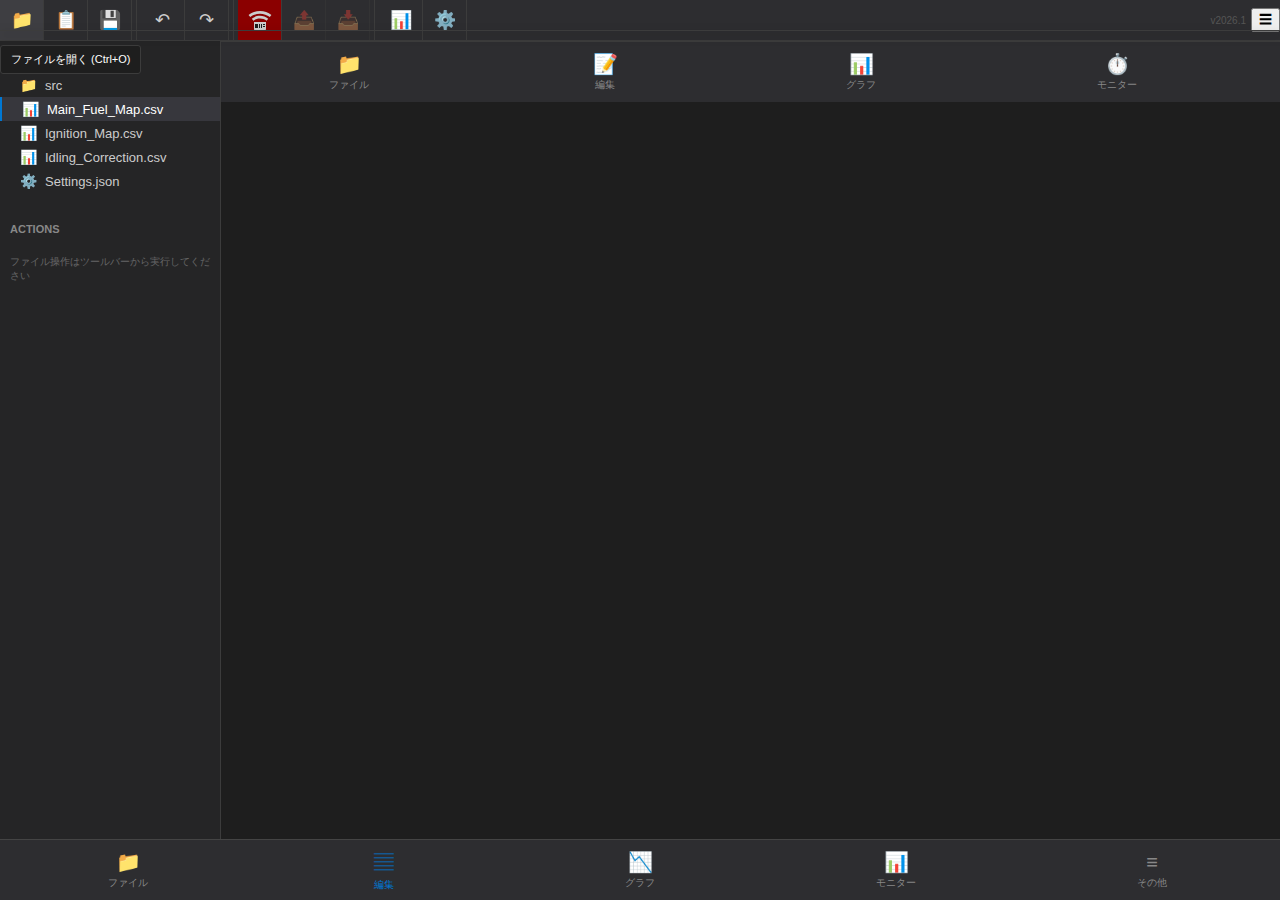
<file: index.html>
﻿<!DOCTYPE html>
<html lang="ja">

<head>
    <meta charset="UTF-8">
    <meta name="viewport"
        content="width=device-width, initial-scale=1.0, maximum-scale=1.0, user-scalable=no, viewport-fit=cover">
    <meta name="apple-mobile-web-app-capable" content="yes">
    <meta name="apple-mobile-web-app-status-bar-style" content="black-translucent">
    <link rel="manifest" href="manifest.json">
    <title>ECU Map Studio 2026</title>
    <!-- Offline Plotly Library -->
    <script src="lib/plotly.min.js"></script>
    <!-- Custom Styles -->
    <!-- Custom Styles -->
    <link rel="stylesheet" href="css/style.css?v=debug_152">
    <style>
        /* CRITICAL FALLBACK FOR BOTTOM NAV - INLINE FLEX ARCHITECTURE */
        #bottom-nav {
            display: flex !important;
            flex-direction: row !important;
            justify-content: space-around !important;
            align-items: center !important;

            /* FUNDAMENTAL CHANGE: NO FIXED POSITION */
            position: relative !important;
            flex-shrink: 0 !important;

            width: 100% !important;
            height: 60px !important;
            /* Content height */

            z-index: 9990 !important;
            /* High but allows Popups above */
            background: #2d2d30 !important;
            border-top: 1px solid #3c3c3c !important;

            /* Handle Safe Area correctly with content-box */
            box-sizing: content-box !important;
            padding-bottom: env(safe-area-inset-bottom);
            padding-bottom: constant(safe-area-inset-bottom);
        }

        /* CRITICAL: Ensure Edit Popup is above Bottom Nav */
        #cell-popup {
            z-index: 10000 !important;
            position: fixed !important;
            bottom: 0 !important;
            left: 0 !important;
            right: 0 !important;
            margin: auto !important;
            /* Ensure it is centered or fills logic */
        }

        .nav-item {
            background: transparent !important;
            border: none !important;
            color: #888 !important;
            display: flex !important;
            flex-direction: column !important;
            align-items: center !important;
            justify-content: center !important;
            font-size: 10px !important;
            width: 100% !important;
            height: 60px !important;
            /* Explicit height */
            cursor: pointer !important;
            padding: 0 !important;
            margin: 0 !important;
        }

        .nav-item.active {
            color: #0078d4 !important;
        }

        .nav-icon {
            font-size: 20px !important;
            margin-bottom: 2px !important;
            display: block !important;
        }

        /* CRITICAL: Force Cell Popup Visibility when active */
        #cell-popup.active {
            display: flex !important;
            visibility: visible !important;
            opacity: 1 !important;
            z-index: 20000 !important;
            /* Higher than Bottom Nav (9990) */
            bottom: 70px !important;
            /* Above bottom nav */
            position: fixed !important;
            background: #252526 !important;
            border: 1px solid #0078d4 !important;
            box-shadow: 0 0 20px rgba(0, 0, 0, 0.8) !important;
        }
    </style>
    <script>
        window.onerror = function (msg, url, line, col, error) {
            alert("JS Error: " + msg + "\nLine: " + line);
            console.error("JS Error:", msg, line, error);
            return false;
        };
    </script>
</head>

<body style="box-sizing: border-box; background: #1e1e1e; padding-top: 0 !important; overflow: hidden;">

    <div id="toolbar">
        <button class="toolbar-btn" data-tooltip="ファイルを開く (Ctrl+O)" onclick="openFile()">📁</button>
        <button class="toolbar-btn" data-tooltip="基準ファイルを開く (Ctrl+Shift+O)" onclick="openBaseFile()">📋</button>
        <button class="toolbar-btn" data-tooltip="保存 (Ctrl+S)" onclick="saveFile()">💾</button>



        <div class="toolbar-separator"></div>

        <button class="toolbar-btn" data-tooltip="元に戻す (Ctrl+Z)" onclick="undo()" id="btn-undo">↶</button>
        <button class="toolbar-btn" data-tooltip="やり直し (Ctrl+Y)" onclick="redo()" id="btn-redo">↷</button>

        <div class="toolbar-separator"></div>

        <button class="toolbar-btn ecu-disconnected" data-tooltip="ECUに接続" onclick="toggleECUConnection()"
            id="btn-ecu-connect">
            <!-- WiFi + ECU Icon -->
            <svg viewBox="0 0 24 24" class="icon-svg">
                <!-- WiFi Arcs -->
                <path
                    d="M12 3c4.284 0 8.232 1.452 11.416 3.96l-1.632 2.04C19.124 7.02 15.732 5.76 12 5.76c-3.744 0-7.14 1.26-9.784 3.24L0.584 6.96C3.768 4.452 7.716 3 12 3z"
                    fill="currentColor" />
                <path
                    d="M12 7.8c3.084 0 5.928 1.044 8.22 2.844l-1.632 2.04C16.92 11.4 14.568 10.56 12 10.56c-2.58 0-4.932 0.84-6.588 2.124l-1.632-2.04C6.072 8.844 8.916 7.8 12 7.8z"
                    fill="currentColor" />
                <!-- ECU Box below -->
                <path d="M6 14h12v7c0 1.1-0.9 2-2 2H8c-1.1 0-2-0.9-2-2v-7z" fill="currentColor" />
                <rect x="7" y="16" width="3" height="4" fill="var(--bg)" />
                <rect x="11" y="16" width="1" height="4" fill="var(--bg)" />
                <rect x="13" y="16" width="1" height="4" fill="var(--bg)" />
                <rect x="15" y="16" width="2" height="1" fill="var(--bg)" />
                <rect x="15" y="18" width="2" height="1" fill="var(--bg)" />
            </svg>
        </button>
        <button class="toolbar-btn" data-tooltip="ECUに書き込み (Ctrl+W)" onclick="writeToECU()" id="btn-write"
            disabled>📤</button>
        <button class="toolbar-btn" data-tooltip="ECUから読み取り (Ctrl+R)" onclick="readFromECU()" id="btn-read"
            disabled>📥</button>

        <div class="toolbar-separator"></div>

        <button class="toolbar-btn" data-tooltip="グラフ表示 (Ctrl+G)" onclick="toggleGraph()" id="btn-graph">📊</button>
        <button class="toolbar-btn" data-tooltip="設定 (Ctrl+,)" onclick="toggleSettings()" id="btn-settings">⚙️</button>

        <!-- Debug Info -->
        <span id="debug-info" style="font-size:10px; color:#555; margin-left: auto; margin-right: 5px;">v2026.1</span>

        <!-- Hamburger for Mobile -->
        <button id="hamburger-btn" onclick="toggleExplorer()">☰</button>
    </div>


    <!-- MOVED NAVIGATION TO TOP OF DOM (BUT VISUALLY FIXED) -->
    <!-- DEBUG POSITION: TOP 200px -->
    <!-- MOVED NAVIGATION TO TOP OF DOM (BUT VISUALLY FIXED) -->
    <div id="main-nav"
        style="touch-action: none; display: flex !important; z-index: 2147483647 !important; position: fixed !important; top: auto !important; bottom: 0 !important; left: 0 !important; width: 100% !important; min-height: 60px !important; background: #2d2d30 !important; border-top: 1px solid #444 !important; align-items: center; justify-content: space-around; padding-bottom: env(safe-area-inset-bottom);">
        <button class="nav-item" onclick="switchTab('file')" id="nav-file">
            <span class="nav-icon">📁</span>
            <span>ファイル</span>
        </button>
        <button class="nav-item active" onclick="switchTab('editor')" id="nav-editor">
            <span class="nav-icon">▤</span>
            <span>編集</span>
        </button>
        <button class="nav-item" onclick="switchTab('graph')" id="nav-graph">
            <span class="nav-icon">📉</span>
            <span>グラフ</span>
        </button>
        <button class="nav-item" onclick="switchTab('monitor')" id="nav-monitor">
            <span class="nav-icon">📊</span>
            <span>モニター</span>
        </button>
        <button class="nav-item" onclick="toggleSettings()" id="nav-menu">
            <span class="nav-icon">≡</span>
            <span>その他</span>
        </button>
    </div>


    <!-- Main Views -->
    <!-- EDIT POPUP (v2) - Restored Full Features -->


    <!-- メインコンテナ: サイドバーとコンテンツ部分 -->
    <div id="main-container">
        <!-- サイドバー -->
        <div id="explorer">
            <div class="explorer-header">EXPLORER: PROJECT</div>
            <div class="tree-item"><span class="tree-icon">📁</span> src</div>
            <div class="tree-item active"><span class="tree-icon">📊</span> Main_Fuel_Map.csv</div>
            <div class="tree-item"><span class="tree-icon">📊</span> Ignition_Map.csv</div>
            <div class="tree-item"><span class="tree-icon">📊</span> Idling_Correction.csv</div>
            <div class="tree-item"><span class="tree-icon">⚙️</span> Settings.json</div>

            <div class="explorer-header" style="margin-top:20px;">ACTIONS</div>
            <div style="padding: 0 10px;">
                <p style="font-size: 10px; color: #666; margin: 10px 0;">ファイル操作はツールバーから実行してください</p>
            </div>
        </div>

        <!-- コンテンツエリア -->
        <div id="content-area">

            <!-- 1. エディタビュー -->
            <div id="editor-view" class="view-section active"
                style="padding-top: 0 !important; gap: 0 !important; justify-content: flex-start !important;">
                <style>
                    /* Mobile Info Bar - Fixed above RPM Labels */
                    #mobile-info-bar {
                        display: none;
                        position: sticky;
                        top: 0;
                        left: 0;
                        width: 100%;
                        height: 30px;
                        background: #2d2d30;
                        border-bottom: 1px solid #3c3c3c;
                        color: #ccc;
                        font-size: 11px;
                        z-index: 10000;
                        /* High z-index */
                        align-items: center;
                        justify-content: space-between;
                        padding: 0 10px;
                        box-sizing: border-box;
                    }

                    @media (max-width: 1024px) {
                        #mobile-info-bar {
                            display: flex;
                        }
                    }
                </style>
                <div id="mobile-info-bar"
                    style="display: flex !important; background: #2d2d30 !important; color: #ccc !important; width: 100%; height: 30px; z-index: 99999; border-bottom: 1px solid #3c3c3c; box-sizing: border-box; flex-shrink: 0;">
                    <span id="info-filename"
                        style="max-width: 50%; overflow: hidden; text-overflow: ellipsis; white-space: nowrap;">New_Map.csv
                        (debug_152)</span>
                    <span id="info-values" style="font-family: 'Consolas', monospace; font-size: 11px;">Orig: - / Curr:
                        -</span>
                </div>

                <!-- Info Section REMOVED to fix gap (User Request) -->
                <!-- Info Drawer (Swipe Down) -->
                <div id="file-info-drawer"
                    style="position: fixed; top: 30px; left: 0; width: 100%; height: 0; background: #252526; border-bottom: 1px solid #3c3c3c; z-index: 50000; overflow: hidden; transition: height 0.3s ease; box-shadow: 0 4px 10px rgba(0,0,0,0.5);">
                    <div
                        style="padding: 15px; font-size: 13px; color: #eee; display: flex; flex-direction: column; gap: 8px;">
                        <div style="display: flex; justify-content: space-between;">
                            <span style="color:#888;">File:</span>
                            <span id="drawer-filename">Example_Map.csv</span>
                        </div>
                        <div style="display: flex; justify-content: space-between;">
                            <span style="color:#888;">Date:</span>
                            <span id="drawer-date">2026/02/06 23:30</span>
                        </div>
                        <div style="display: flex; justify-content: space-between;">
                            <span style="color:#888;">Size:</span>
                            <span id="drawer-size">12 KB</span>
                        </div>
                        <div style="text-align: center; margin-top: 5px; color: #555; font-size: 10px;">
                            (Swipe up to close)
                        </div>
                    </div>
                </div>

                <div id="map-section" style="margin-top: 0 !important; height: 100%;">
                    <div id="table-wrapper">
                        <div id="headerRow" class="header-row" style="margin-top: 0 !important; top: 0 !important;">
                        </div>
                        <!-- 正しいクラス名: grid-container -->
                        <div id="mapGrid" class="grid-container" style="margin-top: 0 !important;"></div>
                    </div>
                    <!-- Spacer for scrolling bottom rows above popup -->
                    <div style="height: 90px; width: 100%; flex-shrink: 0;"></div>
                </div>
            </div>

            <!-- 2. モニタービュー -->
            <div id="monitor-view" class="view-section" style="display:none; flex-direction: column; height: 100%;">
                <!-- Header: Title + Connect (Restored with 0 top padding) -->
                <div
                    style="display: flex; justify-content: space-between; align-items: center; padding: 0 10px 10px 10px; border-bottom: 1px solid #3c3c3c; margin-top: 0;">
                    <h2 style="color: #ccc; margin: 0; font-size: 18px;">モニター</h2>
                    <button onclick="monitor.toggleConnection()" class="btn-connect"
                        style="background: #0078d4; color: white; border: none; padding: 6px 15px; border-radius: 4px; cursor: pointer;">未接続</button>
                </div>

                <!-- Connection Status / URL (Hidden/Collapsed) -->
                <div class="monitor-header"
                    style="display: none; padding: 10px; border-bottom: 1px solid #3c3c3c; gap: 10px; align-items: center; justify-content: space-between; margin-bottom: 10px;">
                    <div style="font-weight: bold; color: #888;">モニター</div>
                    <!-- Recording Timer -->
                    <div id="recording-timer"
                        style="color: #ff4444; font-weight: bold; font-family: monospace; display: none;">00:00</div>
                </div>
                <!-- Monitor Global Actions -->
                <!-- Monitor Global Actions Removed from Top -->

                <div class="monitor-content"
                    style="flex: 1; padding: 10px; padding-bottom: 180px; overflow-y: scroll; scrollbar-width: none; -ms-overflow-style: none;">
                    <!-- Hide Scrollbar for Chrome/Safari/Edge -->
                    <style>
                        .monitor-content::-webkit-scrollbar {
                            display: none;
                        }
                    </style>
                    <div class="monitor-grid">
                        <div class="monitor-card">
                            <div
                                style="width:100%; display:flex; justify-content:space-between; align-items:center; margin-bottom: 2px;">
                                <div class="monitor-label">RPM</div>
                                <input type="checkbox" class="monitor-toggle" data-key="rpm" checked>
                            </div>
                            <div class="monitor-value" id="val-rpm">---</div>
                            <div class="monitor-unit">rev/min</div>
                        </div>
                        <div class="monitor-card">
                            <div
                                style="width:100%; display:flex; justify-content:space-between; align-items:center; margin-bottom: 2px;">
                                <div class="monitor-label">TPS</div>
                                <input type="checkbox" class="monitor-toggle" data-key="tp" checked>
                            </div>
                            <div class="monitor-value" id="val-tp">---</div>
                            <div class="monitor-unit">%</div>
                        </div>
                        <div class="monitor-card">
                            <div
                                style="width:100%; display:flex; justify-content:space-between; align-items:center; margin-bottom: 2px;">
                                <div class="monitor-label">MAP 0</div>
                                <input type="checkbox" class="monitor-toggle" data-key="map0">
                            </div>
                            <div class="monitor-value" id="val-map0">---</div>
                            <div class="monitor-unit">kPa</div>
                        </div>
                        <div class="monitor-card">
                            <div
                                style="width:100%; display:flex; justify-content:space-between; align-items:center; margin-bottom: 2px;">
                                <div class="monitor-label">MAP 1</div>
                                <input type="checkbox" class="monitor-toggle" data-key="map1">
                            </div>
                            <div class="monitor-value" id="val-map1">---</div>
                            <div class="monitor-unit">kPa</div>
                        </div>
                        <div class="monitor-card">
                            <div
                                style="width:100%; display:flex; justify-content:space-between; align-items:center; margin-bottom: 2px;">
                                <div class="monitor-label">IAT</div>
                                <input type="checkbox" class="monitor-toggle" data-key="iat">
                            </div>
                            <div class="monitor-value" id="val-iat">---</div>
                            <div class="monitor-unit">°C</div>
                        </div>
                        <div class="monitor-card">
                            <div
                                style="width:100%; display:flex; justify-content:space-between; align-items:center; margin-bottom: 2px;">
                                <div class="monitor-label">EOT</div>
                                <input type="checkbox" class="monitor-toggle" data-key="eot">
                            </div>
                            <div class="monitor-value" id="val-eot">---</div>
                            <div class="monitor-unit">°C</div>
                        </div>
                        <div class="monitor-card">
                            <div
                                style="width:100%; display:flex; justify-content:space-between; align-items:center; margin-bottom: 2px;">
                                <div class="monitor-label">VOLT</div>
                                <input type="checkbox" class="monitor-toggle" data-key="vol">
                            </div>
                            <div class="monitor-value" id="val-vol">---</div>
                            <div class="monitor-unit">V</div>
                        </div>
                        <div class="monitor-card">
                            <div
                                style="width:100%; display:flex; justify-content:space-between; align-items:center; margin-bottom: 2px;">
                                <div class="monitor-label">ATM</div>
                                <input type="checkbox" class="monitor-toggle" data-key="ap">
                            </div>
                            <div class="monitor-value" id="val-ap">---</div>
                            <div class="monitor-unit">hPa</div>
                        </div>
                    </div>
                </div>

                <!-- Fixed Bottom Controls: Log + Buttons (Sits on top of Menu) -->
                <div
                    style="position: fixed; bottom: calc(60px + env(safe-area-inset-bottom)); left: 0; width: 100%; z-index: 10005; background: #252526; border-top: 1px solid #3c3c3c; display: flex; flex-direction: column;">
                    <!-- Real-time Data Log -->
                    <div id="monitor-log-wrapper"
                        style="height: 78px; display: flex; flex-direction: column; background: #1e1e1e; padding: 5px; border-bottom: 1px solid #3c3c3c;">
                        <div style="font-size: 10px; color: #666; margin-bottom: 2px;">Data Log</div>
                        <div id="monitor-log-display"
                            style="flex: 1; overflow-y: hidden; font-family: 'Consolas', monospace; font-size: 11px; color: #0f0; white-space: pre; line-height: 1.1;">
                        </div>
                    </div>

                    <!-- Monitor Footer Actions -->
                    <div style="padding: 10px; display: flex; flex-direction: column; gap: 10px; background: #252526;">
                        <!-- Timer Always Visible Strategy -->
                        <div style="display: flex; justify-content: center; align-items: baseline; gap: 5px;">
                            <div id="recording-timer"
                                style="display:block; min-height: 24px; text-align: center; font-family: 'Consolas', monospace; font-size: 20px; color: #666; font-weight: bold;">
                                00:00.0</div>
                            <span style="font-size: 10px; color: #666;">(Max 3 min)</span>
                        </div>
                        <div style="display: flex; gap: 10px; width: 100%;">
                            <!-- Record Button (Left) -->
                            <button id="btn-record-all" class="btn-monitor-global" onclick="monitor.toggleRecording()"
                                style="flex:1; display:flex; gap:8px; justify-content:center; align-items:center; font-weight:bold;">
                                <span style="color:#ff4444; font-size:18px;">⏺</span> <span>記録</span>
                            </button>
                            <!-- Save Button (Right) -->
                            <button id="btn-save-all" class="btn-monitor-global" onclick="monitor.saveLog()" disabled
                                style="flex:1; display:flex; gap:8px; justify-content:center; align-items:center; font-weight:bold;">
                                <span style="font-size:18px;">💾</span> <span>保存</span>
                            </button>
                        </div>
                        <style>
                            .monitor-grid {
                                display: grid;
                                grid-template-columns: repeat(auto-fill, minmax(140px, 1fr));
                                gap: 10px;
                            }

                            .monitor-card {
                                background: #252526;
                                border: 1px solid #3c3c3c;
                                border-radius: 6px;
                                padding: 10px;
                                display: flex;
                                flex-direction: column;
                                align-items: center;
                                overflow: hidden;
                            }

                            .monitor-label {
                                font-size: 12px;
                                color: #888;
                                margin-bottom: 5px;
                            }

                            .monitor-value {
                                font-size: 24px;
                                font-family: 'Consolas', monospace;
                                color: #fff;
                                font-weight: bold;
                            }

                            .monitor-unit {
                                font-size: 10px;
                                color: #666;
                                margin-top: 2px;
                            }

                            .btn-monitor-global {
                                background: #3c3c3c;
                                border: 1px solid #555;
                                color: #ccc;
                                padding: 8px;
                                border-radius: 4px;
                                cursor: pointer;
                            }

                            .btn-monitor-global:active {
                                background: #0078d4;
                                color: white;
                            }
                        </style>
                    </div>
                </div>
            </div>

            <!-- 3. ファイルビュー -->
            <div id="file-view" class="view-section"
                style="display:none; flex-direction: column; height: 100%; padding-top: 80px; box-sizing: border-box;">

                <div class="file-list-header"
                    style="display: flex; flex-direction: column; align-items: stretch; gap: 5px; padding: 0 10px 10px 10px; border-bottom: 1px solid #3c3c3c; margin-bottom: 0; margin-top: 0; user-select: none; -webkit-user-select: none; position: fixed; top: 0; left: 0; width: 100%; z-index: 500; background: #2d2d30; padding-top: max(10px, env(safe-area-inset-top)); box-sizing: border-box;">
                    <!-- Top Row: Title + Connect (Restored) -->
                    <div style="display: flex; justify-content: space-between; align-items: center; width: 100%;">
                        <div class="file-view-title" style="font-weight: bold; color: #ccc; font-size: 16px;">設定項目</div>
                        <button onclick="monitor.toggleConnection()" class="btn-connect"
                            style="background: #0078d4; color: white; border: none; padding: 4px 12px; border-radius: 4px; font-size: 12px;">未接続</button>
                    </div>

                    <!-- Bottom Row: Toggles (Right Aligned) -->
                    <div class="toggle-container"
                        style="width: 100%; display: flex; justify-content: flex-end; align-items: center;">
                        <span style="font-size: 11px; color: #888; margin-right: 5px;">BASIC</span>
                        <label class="switch">
                            <input type="checkbox" id="mode-toggle" onchange="toggleFileMode()">
                            <span class="slider round"></span>
                        </label>
                        <span
                            style="font-size: 11px; color: #888; margin-left: 5px; white-space: nowrap;">ADVANCE</span>
                    </div>
                </div>

                <div class="file-list" style="flex: 1; overflow-y: auto; padding: 0 10px; padding-bottom: 80px;">
                    <!-- Fuel Map (Existing) -->
                    <div class="file-item active" onclick="selectFileItem(this, 'fuel')" id="file-item-fuel">
                        <div class="file-item-header">
                            <span>燃料マップ</span>
                            <div class="file-item-actions">
                                <span class="badge status-edited">編集済</span>
                                <span class="badge status-synced">転送済</span>
                            </div>
                        </div>
                        <div class="file-item-sub">
                            <button class="sub-btn active"
                                onclick="event.stopPropagation(); selectMapSlot('fuel', 1)">1</button>
                            <button class="sub-btn"
                                onclick="event.stopPropagation(); selectMapSlot('fuel', 2)">2</button>
                            <button class="sub-btn"
                                onclick="event.stopPropagation(); selectMapSlot('fuel', 3)">3</button>
                            <button class="sub-btn"
                                onclick="event.stopPropagation(); selectMapSlot('fuel', 4)">4</button>
                        </div>
                    </div>

                    <!-- Map Selection Group (Updated: Selectable + Badges on Right) -->
                    <div class="file-item" onclick="selectFileItem(this, 'map_sel')">
                        <div class="file-item-header">
                            <span>マップ選択</span>
                            <div class="file-item-actions">
                                <span class="badge status-edited">編集済</span>
                                <span class="badge status-synced">転送済</span>
                            </div>
                        </div>
                        <div class="file-item-sub"
                            style="display:flex; flex-direction:column; gap:5px; padding-bottom:5px;">
                            <div style="display:flex; align-items:center; gap:10px;">
                                <span style="font-size:10px; color:#888; width:30px;">優先</span>
                                <div style="flex:1; display:flex; gap:2px;">
                                    <button id="btn-prio-1" class="sub-btn active"
                                        onclick="event.stopPropagation(); selectPriorityMap(1)">1</button>
                                    <button id="btn-prio-2" class="sub-btn"
                                        onclick="event.stopPropagation(); selectPriorityMap(2)">2</button>
                                    <button id="btn-prio-3" class="sub-btn"
                                        onclick="event.stopPropagation(); selectPriorityMap(3)">3</button>
                                    <button id="btn-prio-4" class="sub-btn"
                                        onclick="event.stopPropagation(); selectPriorityMap(4)">4</button>
                                </div>
                            </div>
                            <div style="display:flex; align-items:center; gap:10px;">
                                <span style="font-size:10px; color:#888; width:30px;">次点</span>
                                <div style="flex:1; display:flex; gap:2px;">
                                    <button id="btn-next-1" class="sub-btn"
                                        onclick="event.stopPropagation(); selectNextMap(1)">1</button>
                                    <button id="btn-next-2" class="sub-btn active"
                                        onclick="event.stopPropagation(); selectNextMap(2)">2</button>
                                    <button id="btn-next-3" class="sub-btn"
                                        onclick="event.stopPropagation(); selectNextMap(3)">3</button>
                                    <button id="btn-next-4" class="sub-btn"
                                        onclick="event.stopPropagation(); selectNextMap(4)">4</button>
                                </div>
                            </div>
                        </div>
                    </div>

                    <!-- ADVANCE Group (Wrapped for Toggle) -->
                    <div class="adv-only-wrapper">
                        <!-- Advanced Items -->
                        <div class="file-item" onclick="selectFileItem(this, 'fuel_idle')">
                            <div class="file-item-header">
                                <span>アイドリング時燃料マップ</span>
                                <div class="file-item-actions">
                                    <span class="badge status-edited">編集済</span>
                                    <span class="badge status-synced">転送済</span>
                                </div>
                            </div>
                        </div>
                        <div class="file-item" onclick="selectFileItem(this, 'start_inj')">
                            <div class="file-item-header">
                                <span>始動時噴射</span>
                                <div class="file-item-actions">
                                    <span class="badge status-edited">編集済</span>
                                    <span class="badge status-synced">転送済</span>
                                </div>
                            </div>
                        </div>
                        <div class="file-item" onclick="selectFileItem(this, 'async_inj')">
                            <div class="file-item-header">
                                <span>非同期噴射</span>
                                <div class="file-item-actions">
                                    <span class="badge status-edited">編集済</span>
                                    <span class="badge status-synced">転送済</span>
                                </div>
                            </div>
                        </div>
                        <div class="file-item" onclick="selectFileItem(this, 'accel')">
                            <div class="file-item-header">
                                <span>加速増量</span>
                                <div class="file-item-actions">
                                    <span class="badge status-edited">編集済</span>
                                    <span class="badge status-synced">転送済</span>
                                </div>
                            </div>
                        </div>
                        <div class="file-item" onclick="selectFileItem(this, 'rpm_corr')">
                            <div class="file-item-header">
                                <span>回転数補正</span>
                                <div class="file-item-actions">
                                    <span class="badge status-edited">編集済</span>
                                    <span class="badge status-synced">転送済</span>
                                </div>
                            </div>
                        </div>
                        <div class="file-item" onclick="selectFileItem(this, 'oil_corr')">
                            <div class="file-item-header">
                                <span>油温補正</span>
                                <div class="file-item-actions">
                                    <span class="badge status-edited">編集済</span>
                                    <span class="badge status-synced">転送済</span>
                                </div>
                            </div>
                        </div>
                        <div class="file-item" onclick="selectFileItem(this, 'dwell')">
                            <div class="file-item-header">
                                <span>ドエル時間</span>
                                <div class="file-item-actions">
                                    <span class="badge status-edited">編集済</span>
                                    <span class="badge status-synced">転送済</span>
                                </div>
                            </div>
                        </div>
                        <div class="file-item" onclick="selectFileItem(this, 'ign_map')">
                            <div class="file-item-header">
                                <span>点火マップ</span>
                                <div class="file-item-actions">
                                    <span class="badge status-edited">編集済</span>
                                    <span class="badge status-synced">転送済</span>
                                </div>
                            </div>
                            <div class="file-item-sub">
                                <button class="sub-btn active"
                                    onclick="event.stopPropagation(); selectMapSlot('ign', 1)">1</button>
                                <button class="sub-btn"
                                    onclick="event.stopPropagation(); selectMapSlot('ign', 2)">2</button>
                            </div>
                        </div>
                    </div>
                </div>

                <!-- Fixed Bottom Controls (Sits on top of Menu) -->
                <div
                    style="position: fixed; bottom: calc(60px + env(safe-area-inset-bottom)); left: 0; width: 100%; z-index: 10005; background: #2d2d30; border-top: 1px solid #3c3c3c;">
                    <div class="file-footer-actions"
                        style="grid-template-columns: repeat(4, 1fr) !important; padding: 10px; margin: 0;">
                        <button class="file-action-btn" style="padding: 5px; font-size: 11px;"
                            onclick="readFromECU()">Read</button>
                        <button class="file-action-btn" style="padding: 5px; font-size: 11px;"
                            onclick="writeToECU()">Write</button>
                        <button class="file-action-btn" style="padding: 5px; font-size: 11px;"
                            onclick="window.openFile()">Open</button>
                        <button class="file-action-btn" style="padding: 5px; font-size: 11px;"
                            onclick="window.saveFile()">Save</button>
                    </div>
                </div>
            </div>

            <!-- Styles for File View -->
            <style>
                /* Switch */
                .switch {
                    position: relative;
                    display: inline-block;
                    width: 34px;
                    height: 20px;
                }

                .switch input {
                    opacity: 0;
                    width: 0;
                    height: 0;
                }

                .slider {
                    position: absolute;
                    cursor: pointer;
                    top: 0;
                    left: 0;
                    right: 0;
                    bottom: 0;
                    background-color: #ccc;
                    -webkit-transition: .4s;
                    transition: .4s;
                }

                .slider:before {
                    position: absolute;
                    content: "";
                    height: 12px;
                    width: 12px;
                    left: 4px;
                    bottom: 4px;
                    background-color: white;
                    -webkit-transition: .4s;
                    transition: .4s;
                }

                input:checked+.slider {
                    background-color: #2196F3;
                }

                input:focus+.slider {
                    box-shadow: 0 0 1px #2196F3;
                }

                input:checked+.slider:before {
                    -webkit-transform: translateX(14px);
                    -ms-transform: translateX(14px);
                    transform: translateX(14px);
                }

                .slider.round {
                    border-radius: 34px;
                }

                .slider.round:before {
                    border-radius: 50%;
                }

                .toggle-container {
                    display: flex;
                    align-items: center;
                }

                .file-list {
                    display: flex;
                    flex-direction: column;
                    gap: 8px;
                    user-select: none;
                }

                .file-item {
                    padding: 10px;
                    background: #2d2d30;
                    border: 1px solid #3c3c3c;
                    /* Default Border */
                    color: #ccc;
                    cursor: pointer;
                    border-radius: 4px;
                    display: flex;
                    flex-direction: column;
                    gap: 5px;
                    transition: border-color 0.2s;
                }

                /* Active state handled by JS adjusting border color */
                .file-item.active {
                    border: 2px solid #0078d4 !important;
                    /* Blue Border */
                    background: #333;
                    color: #fff;
                }

                .file-item-header {
                    display: flex;
                    justify-content: space-between;
                    align-items: center;
                    width: 100%;
                }

                .file-item-sub {
                    display: flex;
                    gap: 5px;
                    margin-top: 5px;
                }

                .sub-btn {
                    background: #444;
                    border: 1px solid #555;
                    color: #ccc;
                    width: 24px;
                    height: 24px;
                    border-radius: 4px;
                    cursor: pointer;
                    font-size: 10px;
                }

                .sub-btn.active {
                    background: #0078d4;
                    color: white;
                    border-color: #0078d4;
                }

                .file-status {
                    font-size: 12px;
                    margin-left: 5px;
                    opacity: 0.7;
                }

                .file-footer-actions {
                    display: grid;
                    grid-template-columns: 1fr 1fr;
                    gap: 10px;
                    margin-top: 10px;
                    border-top: 1px solid #444;
                    padding-top: 10px;
                }

                .file-action-btn {
                    background: #3c3c3c;
                    border: 1px solid #555;
                    color: #fff;
                    padding: 10px;
                    border-radius: 4px;
                    cursor: pointer;
                }

                .file-action-btn:active {
                    background: #0078d4;
                }

                /* Basic Mode Hiding */
                body.basic-mode .adv-only-wrapper {
                    display: none;
                }
            </style>

            <!-- 4. ロガービュー (削除/非表示) -->
            <div id="logger-view" class="view-section"
                style="display:none; padding: 20px; text-align: center; color: #888; justify-content: center; align-items: center;">
                <h2>💾 Data Logger</h2>
                <p>未実装 (Coming Soon)</p>
            </div>

        </div>
        <!-- Bottom Navigation -->
        <!-- Bottom Navigation moved to end of body -->

        <!-- Scripts -->
        <!-- Scripts -->

        <div id="settings-menu" class="settings-menu">
            <div class="settings-content">
                <span class="file-view-title">ECU Map Studio <span
                        style="font-size:10px; color:#888; margin-left:5px;">(debug_92)</span></span>
                <button class="menu-item" onclick="toggleExplorer()">📁 Project Explorer</button>
                <hr style="border-color: #444; margin: 10px 0;">
                <div class="menu-item" style="cursor: default; background: transparent;">
                    <label>Color Mode:</label>
                    <select id="cell-color-mode" onchange="updateCellColorMode()"
                        style="background: #444; color: white; border: 1px solid #555; margin-left: 10px;">
                        <option value="diff">Diff</option>
                        <option value="absolute">Absolute</option>
                    </select>
                </div>
                <button class="menu-item" onclick="openFile()">Open File...</button>
                <button class="menu-item" onclick="openBaseFile()">Open Base File...</button>
            </div>
        </div>



        <div id="graph-overlay">
            <div id="graph-header">
                <span>Graph View</span>
                <select id="graph-type" onchange="updateGraph()"
                    style="background: #444; color: white; border: none; margin: 0 10px;">
                    <option value="3d">3D Surface</option>
                    <option value="rpm">RPM Axis</option>
                    <option value="tps">TPS Axis</option>
                </select>
                <button id="graph-close" onclick="toggleGraph()"
                    style="background:none; border:none; color:white; font-size:16px;">×</button>
            </div>
            <div id="chart-container" style="width:100%; height:100%; flex:1;"></div>
            <!-- Resize Handles -->
            <div class="resize-handle resize-n"></div>
            <div class="resize-handle resize-s"></div>
            <div class="resize-handle resize-e"></div>
            <div class="resize-handle resize-w"></div>
            <div class="resize-handle resize-ne"></div>
            <div class="resize-handle resize-nw"></div>
            <div class="resize-handle resize-se"></div>
            <div class="resize-handle resize-sw"></div>
        </div>

        <!-- Hidden File Inputs -->
        <input type="file" id="file-input" style="display:none;" accept=".csv" onchange="importFromCSV(this)">
        <input type="file" id="base-file-input" style="display:none;" accept=".csv" onchange="importBaseFromCSV(this)">

        <style>
            /* Emergency Styles for Restored Components */
            /* Emergency Styles for Restored Components */
            #settings-menu {
                position: fixed;
                top: 40px;
                right: -250px;
                width: 250px;
                height: calc(100% - 40px);
                background: #2d2d30;
                border-left: 1px solid #3c3c3c;
                z-index: 250000;
                /* Above Popup (20000) and Nav (10000) */
                transition: right 0.3s ease;
                padding: 20px;
                box-sizing: border-box;
                box-shadow: -5px 0 15px rgba(0, 0, 0, 0.5);
            }

            #settings-menu.active {
                right: 0;
            }

            /* Settings Overlay (for click-outside) */
            #settings-overlay {
                display: none;
                position: fixed;
                top: 0;
                left: 0;
                width: 100%;
                height: 100%;
                background: rgba(0, 0, 0, 0.5);
                /* Semi-transparent dimming */
                z-index: 24000;
                /* Below Menu (25000), Above Popup (20000) */
            }

            #settings-overlay.active {
                display: block;
            }

            .settings-content h3 {
                margin-top: 0;
                color: #ccc;
                border-bottom: 1px solid #444;
                padding-bottom: 10px;
                display: flex;
                justify-content: space-between;
                align-items: center;
            }

            .menu-close-btn {
                background: none;
                border: none;
                color: #888;
                font-size: 20px;
                cursor: pointer;
            }

            .menu-item {
                display: block;
                width: 100%;
                padding: 10px;
                background: #333;
                color: white;
                border: none;
                margin-bottom: 5px;
                text-align: left;
                cursor: pointer;
                border-radius: 4px;
            }

            .menu-item:hover {
                background: #444;
            }

            /* Popup Buttons */
            .mode-btn {
                flex: 1;
                padding: 5px;
                background: #333;
                color: #888;
                border: 1px solid #555;
                cursor: pointer;
            }

            .mode-btn.active {
                background: #0078d4;
                color: white;
                border-color: #0078d4;
            }

            /* Resize Handles */
            .resize-handle {
                position: absolute;
                background: transparent;
                z-index: 100;
            }

            .resize-n {
                top: 0;
                left: 0;
                width: 100%;
                height: 5px;
                cursor: ns-resize;
            }

            .resize-s {
                bottom: 0;
                left: 0;
                width: 100%;
                height: 5px;
                cursor: ns-resize;
            }

            .resize-e {
                top: 0;
                right: 0;
                width: 5px;
                height: 100%;
                cursor: ew-resize;
            }

            .resize-w {
                top: 0;
                left: 0;
                width: 5px;
                height: 100%;
                cursor: ew-resize;
            }

            /* Force Nav Item Active Color (Override Inline) */
            .nav-item.active {
                color: #0078d4 !important;
            }

            .nav-item.active span {
                color: #0078d4 !important;
                /* Ensure icons get colored too if needed */
            }
        </style>

        <script>
            // --- IMPROVED DEBUGGER ---
            // Capture resource loading errors (which use addEventListener) and runtime errors
            window.addEventListener('error', function (event) {
                let msg = '';
                let line = '';

                if (event instanceof ErrorEvent) {
                    msg = event.message;
                    line = event.lineno;
                } else if (event.target && (event.target.tagName === 'IMG' || event.target.tagName === 'SCRIPT' || event.target.tagName === 'LINK')) {
                    msg = "Resource Not Found: " + (event.target.src || event.target.href);
                    line = 'N/A';
                } else {
                    msg = event.toString();
                }

                console.error("Global Error Caught:", event);

                const errDiv = document.createElement('div');
                errDiv.style.position = 'fixed';
                errDiv.style.bottom = '10px';
                errDiv.style.right = '10px';
                errDiv.style.maxWidth = '300px';
                errDiv.style.background = 'rgba(200, 0, 0, 0.9)';
                errDiv.style.color = 'white';
                errDiv.style.zIndex = '1000000';
                // Alert for visibility
                alert("JS Error: " + msg + " (L" + line + ")");
                return false; // Let default handler run if needed
            }, true); // Capture phase

            // Click Inspector (Modified to be less intrusive)
            window.addEventListener('click', function (e) {
                // Visual Feedback - Small fading dot
                const dot = document.createElement('div');
                dot.style.position = 'fixed';
                dot.style.left = (e.clientX - 2) + 'px';
                dot.style.top = (e.clientY - 2) + 'px';
                dot.style.width = '4px';
                dot.style.height = '4px';
                dot.style.background = 'red';
                dot.style.borderRadius = '50%';
                dot.style.zIndex = '999999';
                dot.style.pointerEvents = 'none';
                document.body.appendChild(dot);
                setTimeout(() => dot.remove(), 500);
            }, true);
        </script>




        <!-- EDIT POPUP (v2) - Moved to Body Root for Positioning independent of Transforms -->
        <div id="settings-overlay" onclick="toggleSettings(false)"></div>
        <div id="edit-popup-v2"
            style="position: fixed; bottom: 60px !important; top: auto !important; left: 50% !important; transform: translateX(-50%) !important; width: 95%; height: 58px; z-index: 20000; display: none; background: #222; border: 2px solid #0078d4; border-radius: 8px; box-shadow: 0 -2px 10px rgba(0,0,0,0.5); align-items: center; justify-content: center; touch-action: none !important; user-select: none !important; -webkit-user-select: none !important; box-sizing: border-box;">
            <div class="popup-controls"
                style="display:flex; width: 100%; height: 100%; align-items: center; justify-content: center; gap: 4px;">
                <!-- 1. Reset Button -->
                <button class="popup-btn" onclick="resetToOriginal()"
                    style="width: 40px; height: 50px; font-size: 18px; color: #ccc; margin-left: 5px;">↺</button>

                <!-- 2. Apply Minus -->
                <button class="popup-btn" id="btn-apply-minus" onmousedown="startApply(-1, event)"
                    onmouseup="stopApply(event)" onmouseleave="stopApply(event)" ontouchstart="startApply(-1, event)"
                    ontouchend="stopApply(event)"
                    style="width: 65px; height: 50px; font-size: 24px; font-weight: bold;">-</button>

                <!-- 3. Spinner Group -->
                <div class="delta-spinner-group"
                    style="display: flex; align-items: center; background: #000; border: 1px solid #555; border-radius: 4px; height: 50px; margin: 0 4px; flex: 1; justify-content: space-between;">
                    <button class="spinner-adjust-btn" onmousedown="startSpinner(-1, event)"
                        onmouseup="stopSpinner(event)" onmouseleave="stopSpinner(event)"
                        ontouchstart="startSpinner(-1, event)" ontouchend="stopSpinner(event)"
                        style="width: 25px; height: 100%; font-size: 12px; border:none; background: transparent; color: #ccc;">▽</button>

                    <input type="number" id="popup-delta" class="popup-input" value="10" readonly
                        style="width: 30px; height: 100%; text-align: center; border:none; background: transparent; color: white; font-size: 13px; padding: 0; user-select: none; pointer-events: none;">

                    <button class="spinner-adjust-btn" onmousedown="startSpinner(1, event)"
                        onmouseup="stopSpinner(event)" onmouseleave="stopSpinner(event)"
                        ontouchstart="startSpinner(1, event)" ontouchend="stopSpinner(event)"
                        style="width: 25px; height: 100%; font-size: 12px; border:none; background: transparent; color: #ccc;">△</button>
                </div>

                <!-- 4. Apply Plus -->
                <button class="popup-btn" id="btn-apply-plus" onmousedown="startApply(1, event)"
                    onmouseup="stopApply(event)" onmouseleave="stopApply(event)" ontouchstart="startApply(1, event)"
                    ontouchend="stopApply(event)"
                    style="width: 65px; height: 50px; font-size: 24px; font-weight: bold;">+</button>

                <!-- 5. Mode Toggle -->
                <button class="popup-btn" id="btn-mode-toggle" onclick="togglePopupMode()"
                    style="width: 40px; height: 50px; font-size: 14px; font-weight:bold; color: var(--accent); margin-right: 5px;">ABS</button>
            </div>
        </div>

        <!-- Edit Popup (v2) -->
        <!-- ... -->

        <!-- RESTORED BOTTOM NAVIGATION -->
        <div id="bottom-nav"
            style="position: fixed; bottom: 0; left: 0; width: 100%; height: 60px; background: #2d2d30; display: flex; justify-content: space-around; align-items: center; border-top: 1px solid #3c3c3c; z-index: 10000; padding-bottom: env(safe-area-inset-bottom); box-sizing: content-box;">
            <button class="nav-item" id="nav-file" onclick="switchTab('file')">
                <span>📁</span>
                <span>ファイル</span>
            </button>
            <button class="nav-item active" id="nav-editor" onclick="switchTab('editor')">
                <span>📝</span>
                <span>編集</span>
            </button>
            <button class="nav-item" id="nav-graph" onclick="switchTab('graph')">
                <span>📊</span>
                <span>グラフ</span>
            </button>
            <button class="nav-item" id="nav-monitor" onclick="switchTab('monitor')">
                <span>⏱️</span>
                <span>モニター</span>
            </button>
            <button class="nav-item" id="nav-menu" onclick="toggleSettings()">
                <span>☰</span>
                <span>その他</span>
            </button>
        </div>

        <!-- Nav Item Styles (Inline moved to centralized CSS block for cleanliness) -->
        <style>
            .nav-item {
                background: transparent;
                border: none;
                color: #ccc;
                display: flex;
                flex-direction: column;
                align-items: center;
                font-size: 10px;
                cursor: pointer;
            }

            .nav-item span:first-child {
                font-size: 20px;
                margin-bottom: 2px;
            }

            .nav-item.active {
                color: #0078d4 !important;
            }
        </style>

        <script src="js/monitor.js?v=debug_152"></script>
        <script src="js/app.js?v=debug_152"></script>
        <script src="js/ui.js?v=debug_152"></script>
        <script src="js/map.js?v=debug_152"></script>
        <script src="js/graph.js?v=debug_152"></script>

</body>

</html>
</file>
<file: css/style.css>
:root {
    --accent: #0078d4;
    --bg: #1e1e1e;
    --panel: #252526;
    --border: #3c3c3c;
    --text: #cccccc;
}

body {
    font-family: 'Segoe UI', Tahoma, sans-serif;
    background: var(--bg);
    color: var(--text);
    margin: 0;
    display: flex;
    flex-direction: column;
    height: 100vh;
    /* Fallback */
    height: 100dvh;
    overflow: hidden;
    /* Safe Area for Landscape Camera */
    padding-left: env(safe-area-inset-left);
    padding-right: env(safe-area-inset-right);
    padding-top: env(safe-area-inset-top);
    box-sizing: border-box;
    /* Important so padding is inside 100vh/100vw logic if width was 100% */
}

#toolbar {
    background: #2d2d30;
    padding: 0;
    border-bottom: 1px solid var(--border);
    display: flex;
    align-items: center;
    height: 40px;
    position: relative;
    z-index: 2000;
    /* Ensure it is above other content */
}

.toolbar-btn {
    background: transparent;
    border: none;
    color: var(--text);
    padding: 0;
    width: 44px;
    /* 蝗ｺ螳壼ｹ�↓ */
    cursor: pointer;
    font-size: 18px;
    height: 100%;
    border-right: 1px solid var(--border);
    transition: background 0.2s;
    position: relative;
    display: flex;
    /* 荳ｭ螟ｮ謠�∴縺ｮ縺溘ａ */
    align-items: center;
    justify-content: center;
}

.icon-svg {
    width: 24px;
    height: 24px;
}

.toolbar-btn:hover {
    background: #3e3e42;
}

.toolbar-btn.active,
.toolbar-btn:active {
    background: #3e3e42;
}


.toolbar-btn:disabled {
    opacity: 0.4;
    cursor: not-allowed;
}

.resize-ne {
    top: 0;
    right: 0;
    width: 15px;
    height: 15px;
    cursor: nesw-resize;
    z-index: 101;
}

.resize-nw {
    top: 0;
    left: 0;
    width: 15px;
    height: 15px;
    cursor: nwse-resize;
    z-index: 101;
}

.resize-se {
    bottom: 0;
    right: 0;
    width: 15px;
    height: 15px;
    cursor: nwse-resize;
    z-index: 101;
}

.resize-sw {
    bottom: 0;
    left: 0;
    width: 15px;
    height: 15px;
    cursor: nesw-resize;
    z-index: 101;
}

.toolbar-btn:disabled:hover {
    background: transparent;
}

.toolbar-btn.ecu-disconnected {
    background: #8b0000;
}

.toolbar-btn.ecu-disconnected:hover {
    background: #a52a2a;
}

.toolbar-btn.ecu-connected {
    background: #006400;
}

.toolbar-btn.ecu-connected:hover {
    background: #228b22;
}

.toolbar-separator {
    width: 1px;
    height: 100%;
    background: var(--border);
    margin: 0 4px;
}

.toolbar-btn::after {
    content: attr(data-tooltip);
    position: absolute;
    top: 100%;
    left: 0;
    background: #1e1e1e;
    color: #fff;
    padding: 6px 10px;
    border-radius: 3px;
    font-size: 11px;
    white-space: nowrap;
    opacity: 0;
    pointer-events: none;
    transition: opacity 0.2s;
    border: 1px solid var(--border);
    z-index: 10000;
    margin-top: 5px;
}

.toolbar-btn:hover::after {
    opacity: 1;
}

.toolbar-title {
    padding: 0 16px;
    font-size: 12px;
    color: #888;
    margin-left: auto;
}

.hamburger-menu {
    background: transparent;
    border: none;
    color: var(--text);
    padding: 8px 16px;
    cursor: pointer;
    font-size: 20px;
    height: 100%;
    border-left: 1px solid var(--border);
    transition: background 0.2s;
}

.hamburger-menu:hover {
    background: #3e3e42;
}

.hamburger-menu.active {
    background: #007acc;
}

#settings-menu {
    position: fixed;
    top: 40px;
    right: 0;
    width: 300px;
    background: var(--panel);
    border: 1px solid var(--border);
    box-shadow: 0 4px 16px rgba(0, 0, 0, 0.5);
    z-index: 200000;
    display: none;
    padding: 15px;
}

#settings-menu.active {
    display: block;
}

#settings-menu h3 {
    margin: 0 0 15px 0;
    font-size: 14px;
    color: var(--accent);
}

.setting-item {
    margin-bottom: 15px;
}

.setting-item label {
    display: block;
    font-size: 12px;
    color: var(--text);
    margin-bottom: 5px;
}

.setting-item select {
    width: 100%;
    background: #3c3c3c;
    color: var(--text);
    border: 1px solid var(--border);
    padding: 5px;
    font-size: 12px;
}

#main-container {
    display: flex;
    flex: 1;
    overflow: hidden;
}

#explorer {
    width: 220px;
    background: var(--panel);
    border-right: 1px solid var(--border);
    font-size: 13px;
    flex-shrink: 0;
}

.explorer-header {
    padding: 10px;
    font-size: 11px;
    font-weight: bold;
    color: #888;
    text-transform: uppercase;
}

.tree-item {
    padding: 4px 20px;
    cursor: pointer;
    display: flex;
    align-items: center;
    white-space: nowrap;
}

.tree-item:hover {
    background: #2a2d2e;
}

.tree-item.active {
    background: #37373d;
    color: #fff;
    border-left: 2px solid var(--accent);
}

.tree-icon {
    margin-right: 8px;
    font-size: 14px;
}

#content-area {
    flex: 1;
    display: flex;
    flex-direction: column;
    overflow: hidden;
}

#map-section {
    flex: 1;
    overflow: auto;
    background: #000;
    position: relative;
}

#info-section {
    height: 120px;
    background: var(--panel);
    border-top: 1px solid var(--border);
    padding: 15px;
    font-size: 12px;
    overflow-y: auto;
}

#info-section h3 {
    margin: 0 0 10px 0;
    font-size: 11px;
    color: #888;
    text-transform: uppercase;
}

#info-content {
    color: var(--text);
}

#graph-overlay {
    position: fixed;
    top: 69px;
    right: 20px;
    width: 400px;
    height: 300px;
    background: var(--panel);
    border: 1px solid var(--border);
    box-shadow: 0 8px 32px rgba(0, 0, 0, 0.5);
    z-index: 1000;
    display: none;
    flex-direction: column;
    resize: both;
    overflow: auto;
    min-width: 300px;
    min-height: 200px;
    z-index: 5000;
    /* Resizing for PC */
    resize: both;
    overflow: hidden;
}

#graph-overlay.active {
    display: flex;
}

#graph-header {
    background: #2d2d30;
    padding: 8px 15px;
    display: flex;
    justify-content: space-between;
    align-items: center;
    border-bottom: 1px solid var(--border);
    cursor: move;
    flex-shrink: 0;
    z-index: 1;
    position: relative;
}

#graph-close {
    background: transparent;
    border: none;
    color: var(--text);
    font-size: 20px;
    cursor: pointer;
    padding: 0 8px;
    line-height: 1;
}

#graph-close:hover {
    color: #fff;
    background: #e81123;
}

#graph-body {
    flex: 1;
    display: flex;
    flex-direction: column;
    overflow: hidden;
    padding: 10px;
    position: relative;
    z-index: 1;
    pointer-events: none;
}

#chart-container {
    flex: 1;
    min-height: 0;
    position: relative;
    z-index: 0;
    pointer-events: auto;
}

#table-wrapper {
    position: relative;
    min-height: 100%;
}

.header-row {
    position: sticky;
    top: 0;
    z-index: 150;
    display: grid;
    grid-template-columns: 80px repeat(27, 60px);
    gap: 1px;
    background: var(--border);
    width: max-content;
}

.grid-container {
    display: grid;
    grid-template-columns: 80px repeat(27, 60px);
    gap: 1px;
    background: var(--border);
    width: max-content;
    isolation: isolate;
}

.cell {
    height: 28px;
    display: flex;
    align-items: center;
    justify-content: center;
    position: relative;
    background: #1a1a1a;
    box-sizing: border-box;
    border: 1px solid transparent;
}

.header-cell {
    background: #2d2d2d !important;
    color: #fff;
    font-size: 10px;
    height: 28px;
    box-sizing: border-box;
    user-select: none;
    -webkit-user-select: none;
    white-space: nowrap;
    overflow: hidden;
    display: flex;
    align-items: center;
    justify-content: center;
}

.header-cell.selected-header {
    background: #4a4a4a !important;
    color: #fff;
}

.label-cell {
    background: #2d2d2d !important;
    font-size: 10px;
    position: sticky;
    left: 0;
    z-index: 200;
    border-right: 2px solid var(--border);
    border-bottom: 1px solid var(--border);
    width: 80px;
    height: 28px;
    box-sizing: border-box;
    z-index: 700 !important;
    /* Above selected-cells */
    user-select: none;
    -webkit-user-select: none;
}

.label-cell.selected-label {
    background: #4a4a4a !important;
    color: #fff;
}

.corner-cell {
    z-index: 750 !important;
    position: sticky;
    left: 0;
    width: 80px;
    user-select: none;
    -webkit-user-select: none;
}

.cell input {
    width: 100%;
    height: 100%;
    border: none;
    text-align: center;
    background: transparent;
    font-size: 12px;
    outline: none;
    position: relative;
    z-index: 1;
}

.cell input::-webkit-outer-spin-button,
.cell input::-webkit-inner-spin-button {
    -webkit-appearance: none;
    margin: 0;
}

.cell input[type=number] {
    -moz-appearance: textfield;
}

.cell input {
    user-select: none;
    -webkit-user-select: none;
    -moz-user-select: none;
    -ms-user-select: none;
}

.cell input.diff-mode {
    color: #000;
}

.cell input.heatmap-mode {
    color: #fff;
}

.selected-cell {
    position: relative;
    z-index: 500;
    /* Ensure above neighbors */
}

.selected-cell::after {
    content: '';
    position: absolute;
    top: 0;
    left: 0;
    right: 0;
    bottom: 0;
    border: 2px solid #ffd700;
    /* Gold/Yellow Border */
    background: rgba(255, 215, 0, 0.2);
    /* Slight yellow tint */
    pointer-events: none;
    z-index: 600;
    /* Above cell content */
    box-sizing: border-box;
    display: block !important;
}


.multi-selected-cell::after {
    content: '';
    position: absolute;
    top: 0;
    left: 0;
    right: 0;
    bottom: 0;
    background: rgba(255, 215, 0, 0.4);
    /* Stronger yellow tint */
    border: 1px solid #ffd700;
    pointer-events: none;
    z-index: 2;
    box-sizing: border-box;
}

/* Cross Highlight Removed */
.cross-highlight::after {
    display: none;
}


/* 繧ｻ繝ｫ邱ｨ髮��繝��繧｢繝�� */
#cell-popup {
    position: fixed;
    background: var(--panel);
    border: 1px solid var(--accent);
    box-shadow: 0 4px 12px rgba(0, 0, 0, 0.6);
    padding: 10px;
    z-index: 20000;
    /* Extremely High */
    display: none;
    min-width: 120px;
    font-size: 12px;
    touch-action: none !important;
    /* Disable double-tap zoom and pinch */
}

#cell-popup.active {
    display: block;
}

.popup-mode-selector {
    display: flex;
    gap: 5px;
    margin-bottom: 8px;
}

.popup-mode-btn {
    flex: 1;
    background: #3c3c3c;
    color: var(--text);
    border: 1px solid var(--border);
    padding: 4px 8px;
    cursor: pointer;
    font-size: 11px;
}

.popup-mode-btn.active {
    background: var(--accent);
    color: #fff;
}

.popup-mode-btn:hover {
    background: #4c4c4c;
}

.popup-mode-btn.active:hover {
    background: #0087e8;
}

.popup-controls {
    display: flex;
    align-items: center;
    gap: 8px;
    margin-top: 5px;
}

.popup-btn {
    background: #3c3c3c;
    color: var(--text);
    border: 1px solid var(--border);
    padding: 6px 12px;
    cursor: pointer;
    font-size: 16px;
    font-weight: bold;
    opacity: 1;
}

.popup-btn:hover {
    background: #4c4c4c;
}

.popup-input {
    width: 60px;
    background: #3c3c3c;
    color: var(--text);
    border: 1px solid var(--border);
    padding: 4px;
    text-align: center;
    font-size: 12px;
}


/* View Sections for SPA-like switching */
.view-section {
    display: none;
    flex-direction: column;
    height: 100%;
    width: 100%;
    overflow: hidden;
    flex: 1;
    /* Ensure it takes full height of content-area */
}

.view-section.active {
    display: flex;
}

/* Global Bottom Nav (Hidden by default, shown in mobile) */
#bottom-nav {
    display: none;
}

/* --- Monitor View Enhancements --- */
#monitor-view {
    padding-bottom: 70px;
    /* Space for Bottom Nav */
}

.monitor-toggle {
    width: 16px;
    height: 16px;
    cursor: pointer;
    accent-color: #0078d4;
    margin: 0;
}

@keyframes recordPulse {
    0% {
        background-color: #3c3c3c;
        box-shadow: 0 0 0 0 rgba(255, 68, 68, 0.7);
    }

    50% {
        background-color: #5a2e2e;
        box-shadow: 0 0 10px 0 rgba(255, 68, 68, 0.7);
    }

    100% {
        background-color: #3c3c3c;
        box-shadow: 0 0 0 0 rgba(255, 68, 68, 0);
    }
}

.recording-active {
    animation: recordPulse 2s infinite;
    border-color: #ff4444 !important;
    background-color: #5a2e2e !important;
}

.btn-monitor-global .icon {
    font-size: 1.5em;
    /* Larger icons */
    margin-right: 5px;
}

/* Compact Monitor Card */
.monitor-card.compact {
    padding: 5px 10px;
    flex-direction: row;
    height: auto;
    justify-content: space-between;
}

.monitor-card.compact .monitor-label {
    margin-bottom: 0;
}

.monitor-card.compact .monitor-value,
.monitor-card.compact .monitor-unit {
    display: none;
}

.monitor-card.compact .monitor-toggle {
    margin: 0;
}

/* Ensure #file-view is hidden if not active class */
#file-view:not(.active) {
    display: none !important;
}

/* Fix Map Section Scroll - Needs to be explicit */
/* Fix Map Section Scroll - Needs to be explicit */
#map-section {
    flex: 1;
    overflow-y: auto !important;
    height: 100%;
    min-height: 0;
    /* Critical for flex scrolling */
    /* Padding moved to #table-wrapper */
    -webkit-overflow-scrolling: touch;
    touch-action: manipulation;
    /* Enable Pinch Zoom */
}

#table-wrapper {
    margin-top: 0 !important;
    /* Strictly attach to top */
    /* padding-bottom removed; using #scroll-spacer instead */
    min-width: 100%;
    /* min-height: 100% removed to fix whitespace on small tables */
    /* min-height: 100%; */
    display: block;
    /* CHANGED from inline-block to block to remove ghost vertical space */
    width: max-content;
    /* Ensure it wraps grid */
}

/* Fix File View Overflow - Let inner .file-list handle scrolling */
#file-view {
    /* overflow-y: auto !important; */
    /* padding-bottom: 80px !important; */
    width: 100%;
    box-sizing: border-box;
    flex: 1;
    min-height: 0;
    /* Keep it constrained */
    overflow: hidden !important;
    /* Force hidden so only inner list scrolls */
}

/* Hide Scrollbar for File View, File List, Map Section, and Table Wrapper */
#file-view::-webkit-scrollbar,
.file-list::-webkit-scrollbar,
#map-section::-webkit-scrollbar,
#table-wrapper::-webkit-scrollbar,
#content-area::-webkit-scrollbar {
    display: none !important;
}

/* For Firefox */
#file-view,
.file-list,
#map-section,
#table-wrapper,
#content-area {
    scrollbar-width: none !important;
}

/* Fix File Item Width & Spacing */
.file-item {
    width: 100% !important;
    box-sizing: border-box !important;
    max-width: none !important;
    margin-bottom: 8px !important;
    margin-top: 0 !important;
    /* Uniform spacing */
}

/* Ensure wrapper doesn't break spacing */
.adv-only-wrapper {
    display: contents;
}

/* Fix Mobile Auto-Zoom on Input Focus */
.cell input {
    font-size: 16px !important;
    /* Prevents iOS Zoom */
    touch-action: manipulation;
    /* Prevents double-tap zoom */
}

/* Fix Menu Position */
#settings-menu {
    top: 0 !important;
    /* Full top as requested */
    bottom: calc(60px + env(safe-area-inset-bottom)) !important;
    height: auto !important;
    padding-top: calc(40px + env(safe-area-inset-top));
    /* Handle safe area internally */
    width: 280px !important;
}

/* Fix "ADVANCE" Truncation */
.toggle-container {
    flex-shrink: 0;
}

.file-item-header {
    overflow-x: hidden;
    /* Prevent spill */
}

/* Ensure Buttons are visible */
.file-footer-actions {
    position: sticky;
    bottom: 0;
    background: #1e1e1e;
    /* Match bg */
    z-index: 10;
    padding-bottom: 20px;
}

/* Active Toolbar Button */
.toolbar-btn.active {
    background: #444;
    color: white;
    box-shadow: inset 0 0 5px rgba(0, 0, 0, 0.5);
}

/* Status Badges */
.badge {
    font-size: 10px;
    padding: 2px 6px;
    border-radius: 4px;
    color: #111;
    font-weight: bold;
    margin-left: 5px;
}

.status-edited {
    background: #FFEB3B;
}

.status-synced {
    background: #4CAF50;
    color: white;
}

/* Bottom Navigation */
#bottom-nav {
    height: 60px;
    background: #2d2d30;
    border-top: 1px solid #3c3c3c;
    display: flex;
    /* Always visible */
    justify-content: space-around;
    align-items: center;
    position: fixed;
    bottom: 0;
    left: 0;
    width: 100%;
    z-index: 9999;
    /* Very high z-index */
    padding-bottom: env(safe-area-inset-bottom);
}



.nav-item {
    background: transparent;
    border: none;
    color: #888;
    display: flex;
    flex-direction: column;
    align-items: center;
    justify-content: center;
    font-size: 10px;
    width: 100%;
    height: 100%;
    cursor: pointer;
}

.nav-item.active {
    color: #0078d4;
}

.nav-icon {
    font-size: 20px;
    margin-bottom: 2px;
}

/* --- Modularized Styles from index.html --- */

/* Navigation & Popup Architecture */
#bottom-nav {
    display: flex !important;
    flex-direction: row !important;
    justify-content: space-around !important;
    align-items: center !important;
    position: relative !important;
    flex-shrink: 0 !important;
    width: 100% !important;
    height: 60px !important;
    z-index: 9990 !important;
    background: #2d2d30 !important;
    border-top: 1px solid #3c3c3c !important;
    box-sizing: content-box !important;
    padding-bottom: env(safe-area-inset-bottom);
}

#cell-popup {
    z-index: 10000 !important;
    position: fixed !important;
    bottom: 0 !important;
    left: 0 !important;
    right: 0 !important;
    margin: auto !important;
}

.nav-item {
    background: transparent !important;
    border: none !important;
    color: #888 !important;
    display: flex !important;
    flex-direction: column !important;
    align-items: center !important;
    justify-content: center !important;
    font-size: 10px !important;
    width: 100% !important;
    height: 60px !important;
    cursor: pointer !important;
    padding: 0 !important;
    margin: 0 !important;
}

.nav-item.active {
    color: #0078d4 !important;
}

.nav-icon {
    font-size: 20px !important;
    margin-bottom: 2px !important;
    display: block !important;
}

#cell-popup.active {
    display: flex !important;
    visibility: visible !important;
    opacity: 1 !important;
    z-index: 20000 !important;
    bottom: 70px !important;
    position: fixed !important;
    background: #252526 !important;
    border: 1px solid #0078d4 !important;
    box-shadow: 0 0 20px rgba(0, 0, 0, 0.8) !important;
}

/* Mobile Info Bar */
#mobile-info-bar {
    display: none;
    position: sticky;
    top: 0;
    left: 0;
    width: 100%;
    height: 30px;
    background: #2d2d30;
    border-bottom: 1px solid #3c3c3c;
    color: #ccc;
    font-size: 11px;
    z-index: 10000;
    align-items: center;
    justify-content: space-between;
    padding: 0 10px;
    box-sizing: border-box;
}

@media (max-width: 1024px) {
    #mobile-info-bar {
        display: flex;
    }
}

/* Monitor Content Adjustments */
.monitor-content::-webkit-scrollbar {
    display: none;
}

.monitor-grid {
    display: grid;
    grid-template-columns: repeat(auto-fill, minmax(140px, 1fr));
    gap: 10px;
}

.monitor-card {
    background: #252526;
    border: 1px solid #3c3c3c;
    border-radius: 6px;
    padding: 10px;
    display: flex;
    flex-direction: column;
    align-items: center;
    overflow: hidden;
}

.monitor-label {
    font-size: 12px;
    color: #888;
    margin-bottom: 5px;
}

.monitor-value {
    font-size: 24px;
    font-family: 'Consolas', monospace;
    color: #fff;
    font-weight: bold;
}

.monitor-unit {
    font-size: 10px;
    color: #666;
    margin-top: 2px;
}

.btn-monitor-global {
    background: #3c3c3c;
    border: 1px solid #555;
    color: #ccc;
    padding: 8px;
    border-radius: 4px;
    cursor: pointer;
}

.btn-monitor-global:active {
    background: #0078d4;
    color: white;
}

/* File View / List */
.switch {
    position: relative;
    display: inline-block;
    width: 34px;
    height: 20px;
}

.switch input {
    opacity: 0;
    width: 0;
    height: 0;
}

.slider {
    position: absolute;
    cursor: pointer;
    top: 0;
    left: 0;
    right: 0;
    bottom: 0;
    background-color: #ccc;
    transition: .4s;
}

.slider:before {
    position: absolute;
    content: "";
    height: 12px;
    width: 12px;
    left: 4px;
    bottom: 4px;
    background-color: white;
    transition: .4s;
}

input:checked + .slider {
    background-color: #2196F3;
}

input:checked + .slider:before {
    transform: translateX(14px);
}

.slider.round {
    border-radius: 34px;
}

.slider.round:before {
    border-radius: 50%;
}

.file-item {
    padding: 10px;
    background: #2d2d30;
    border: 1px solid #3c3c3c;
    color: #ccc;
    cursor: pointer;
    border-radius: 4px;
    display: flex;
    flex-direction: column;
    gap: 5px;
    transition: border-color 0.2s;
}

.file-item.active {
    border: 2px solid #0078d4 !important;
    background: #333;
    color: #fff;
}

.file-item-header {
    display: flex;
    justify-content: space-between;
    align-items: center;
    width: 100%;
}

/* Stabilize text in file-item */
.file-item-header span {
    flex: 1;
    white-space: nowrap;
    overflow: hidden;
    text-overflow: ellipsis;
    font-weight: normal !important; /* Prevent movement on weight change */
}

.file-item-actions {
    display: flex;
    gap: 4px;
    flex-shrink: 0;
}

.file-item-sub {
    display: flex;
    gap: 5px;
    margin-top: 5px;
}

.sub-btn {
    background: #444;
    border: 1px solid #555;
    color: #ccc;
    width: 24px;
    height: 24px;
    border-radius: 4px;
    cursor: pointer;
    font-size: 10px;
}

.sub-btn.active {
    background: #0078d4;
    color: white;
    border-color: #0078d4;
}

.file-footer-actions {
    display: grid;
    grid-template-columns: repeat(4, 1fr);
    gap: 8px;
    margin-top: 10px;
    border-top: 1px solid #444;
    padding-top: 10px;
}

.file-action-btn {
    background: #3c3c3c;
    border: 1px solid #555;
    color: #fff;
    padding: 8px 4px;
    border-radius: 4px;
    cursor: pointer;
    font-size: 11px;
}

.file-action-btn:active {
    background: #0078d4;
}

body.basic-mode .adv-only-wrapper {
    display: none;
}

/* Settings Menu overrides etc */
#settings-menu {
    position: fixed;
    right: -250px;
    width: 250px;
    height: calc(100% - 40px);
    background: #2d2d30;
    border-left: 1px solid #3c3c3c;
    z-index: 250000;
    transition: right 0.3s ease;
    padding: 20px;
    box-sizing: border-box;
    box-shadow: -5px 0 15px rgba(0, 0, 0, 0.5);
}

@media (max-width: 1024px) {
    #settings-menu {
        top: 40px; /* Adjust for mobile if needed */
    }
}

#settings-menu.active {
    right: 0;
}

#settings-overlay {
    display: none;
    position: fixed;
    top: 0;
    left: 0;
    width: 100%;
    height: 100%;
    background: rgba(0, 0, 0, 0.5);
    z-index: 24000;
}

#settings-overlay.active {
    display: block;
}

.menu-item {
    display: block;
    width: 100%;
    padding: 10px;
    background: #333;
    color: white;
    border: none;
    margin-bottom: 5px;
    text-align: left;
    cursor: pointer;
    border-radius: 4px;
}

.menu-item:hover {
    background: #444;
}

/* Resize Handles */
.resize-handle {
    position: absolute;
    background: transparent;
    z-index: 100;
}

.resize-n { top: 0; left: 0; width: 100%; height: 5px; cursor: ns-resize; }
.resize-s { bottom: 0; left: 0; width: 100%; height: 5px; cursor: ns-resize; }
.resize-e { top: 0; right: 0; width: 5px; height: 100%; cursor: ew-resize; }
.resize-w { top: 0; left: 0; width: 5px; height: 100%; cursor: ew-resize; }
/* --- 安全な追加メニュー用（既存機能非干渉 v2026.43） --- */
.sf-grid { padding: 15px; display: flex; flex-direction: column; gap: 15px; overflow-y: auto; flex: 1; }
.sf-item { background: var(--panel); border: 1px solid var(--border); border-radius: 8px; padding: 12px; }
.sf-header { font-size: 12px; font-weight: bold; color: var(--accent); margin-bottom: 8px; display: block; }
.sf-sub { display: flex; gap: 6px; flex-wrap: wrap; }
.sf-sub-btn { background: #333; border: 1px solid #444; color: #ccc; width: 44px; height: 44px; border-radius: 6px; font-weight: bold; font-size: 14px; cursor: pointer; }
.sf-sub-btn.active { background: var(--accent); color: #fff; border-color: #0099ff; }
.sf-actions { display: grid; grid-template-columns: repeat(2, 1fr); gap: 10px; padding: 15px; padding-bottom: calc(85px + env(safe-area-inset-bottom)); }
.sf-action-btn { background: #3c3c3c; border: 1px solid #555; color: #fff; padding: 12px; border-radius: 6px; font-size: 12px; font-weight: bold; cursor: pointer; display: flex; align-items: center; justify-content: center; }
.sm-grid { display: grid; grid-template-columns: repeat(2, 1fr); gap: 10px; padding: 15px; }
.sm-card { background: var(--panel); border: 1px solid var(--border); border-radius: 8px; padding: 15px; display: flex; flex-direction: column; align-items: center; }
.sm-label { font-size: 10px; color: #888; }
.sm-value { font-size: 24px; color: var(--accent); font-weight: bold; }
.sg-overlay { position: fixed; top: 32px; left: 0; width: 100%; height: calc(100% - 88px); background: #000; z-index: 50000; display: none; flex-direction: column; }
.sg-overlay.active { display: flex !important; }
.sg-header { padding: 10px; display: flex; justify-content: space-between; align-items: center; background: #1a1a1a; border-bottom: 1px solid #333; }
.sg-select { background: #333; color: white; border: 1px solid #555; padding: 5px; border-radius: 4px; }
.sg-close { background: transparent; border: none; color: white; font-size: 24px; cursor: pointer; }
</file>
